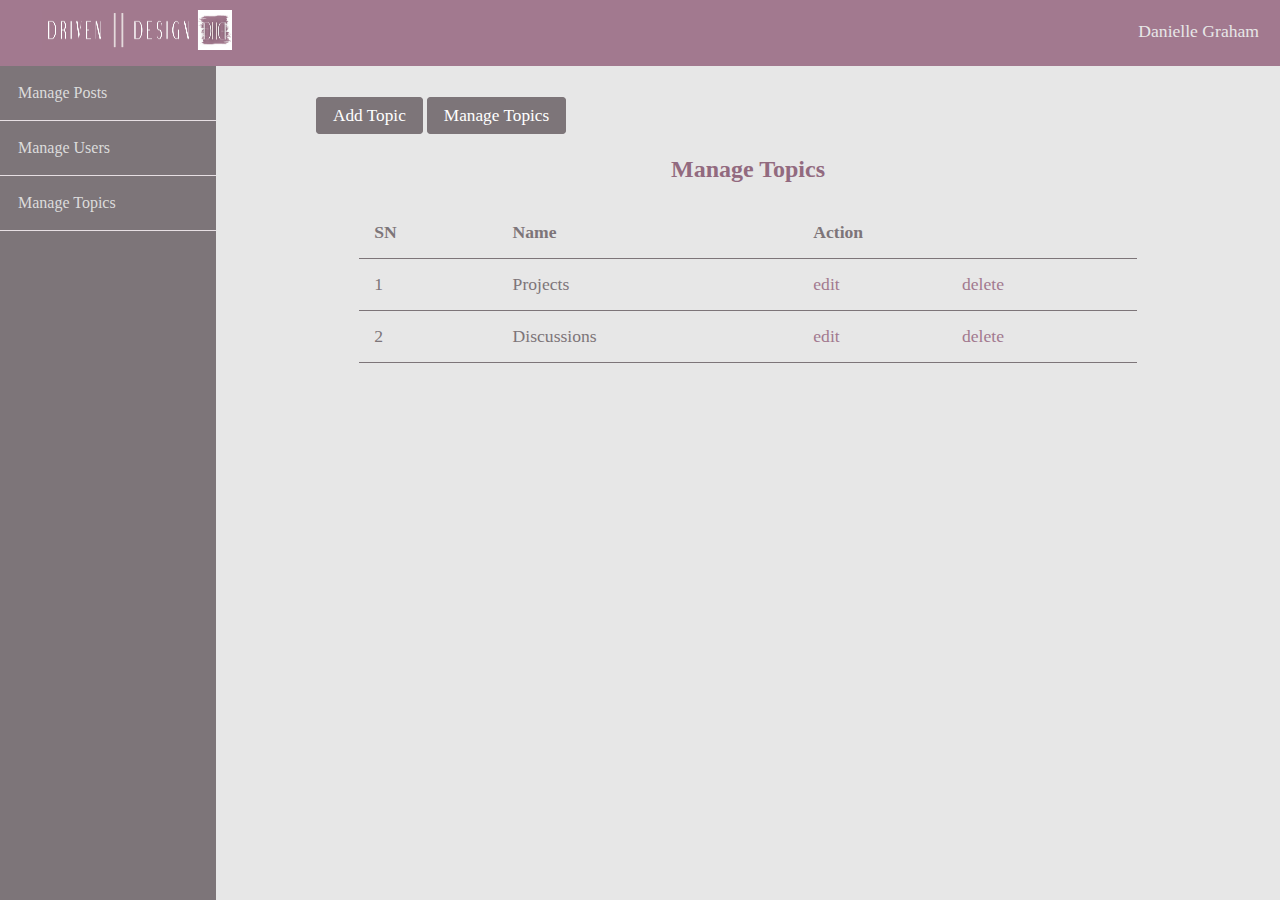
<file: MyBlogWebsite/admin/topics/index.html>
<!DOCTYPE html>
<html lang="en">

    <head>
        <meta charset="UTF-8">
        <meta name="viewport" content="width=device-width, initial-scale=1.0">
        <meta http-equiv="X-UA-Compatible" content="ie=edge">

        <!-- Font Awesome -->
        <link rel="stylesheet"
            href="https://use.fontawesome.com/releases/v5.7.2/css/all.css"
            integrity="sha384-fnmOCqbTlWIlj8LyTjo7mOUStjsKC4pOpQbqyi7RrhN7udi9RwhKkMHpvLbHG9Sr"
            crossorigin="anonymous">

        <!-- Google Fonts -->
        <link href="https://fonts.googleapis.com/css?family=Candal|Lora"
            rel="stylesheet">

        <!-- Custom Styling -->
        <link rel="stylesheet" href="../../css/style.css">

        <!-- Admin Styling -->
        <link rel="stylesheet" href="../../css/admin.css">

        <title>Admin Management - Topics</title>
    </head>

    <body>
        <header>
            <div class="logo">
                <img src="images/logoimage2.png" class="logo-image">
            </div>
            <i class="fa fa-bars menu-toggle"></i>
            <ul class="nav">
                <li>
                    <a href="#">
                        <i class="fa fa-user"></i>
                       Danielle Graham
                        <i class="fa fa-chevron-down" style="font-size: .8em;"></i>
                    </a>
                    <ul>
                        <li><a href="#" class="logout">Logout</a></li>
                    </ul>
                </li>
            </ul>
        </header>

        <!-- Admin Page Wrapper -->
        <div class="admin-wrapper">

            <!-- Left Sidebar -->
            <div class="left-sidebar">
                <ul>
                    <li><a href="../posts/index.html">Manage Posts</a></li>
                    <li><a href="../users/index.html">Manage Users</a></li>
                    <li><a href="index.html">Manage Topics</a></li>
                </ul>
            </div>
            <!-- // Left Sidebar -->


            <!-- Admin Content -->
            <div class="admin-content">
                <div class="button-group">
                    <a href="create.html" class="btn btn-big">Add Topic</a>
                    <a href="index.html" class="btn btn-big">Manage Topics</a>
                </div>


                <div class="content">

                    <h2 class="page-title">Manage Topics</h2>

                    <table>
                        <thead>
                            <th>SN</th>
                            <th>Name</th>
                            <th colspan="2">Action</th>
                        </thead>
                        <tbody>
                            <tr>
                                <td>1</td>
                                <td>Projects</td>
                                <td><a href="#" class="edit">edit</a></td>
                                <td><a href="#" class="delete">delete</a></td>
                            </tr>
                            <tr>
                                <td>2</td>
                                <td>Discussions</td>
                                <td><a href="#" class="edit">edit</a></td>
                                <td><a href="#" class="delete">delete</a></td>
                            </tr>
                        </tbody>
                    </table>

                </div>

            </div>
            <!-- // Admin Content -->

        </div>
        <!-- // Page Wrapper -->



        <!-- JQuery -->
        <script
            src="https://cdnjs.cloudflare.com/ajax/libs/jquery/3.3.1/jquery.min.js"></script>
        <!-- Custom Script -->
        <script src="../../js/scripts.js"></script>

    </body>

</html>
</file>
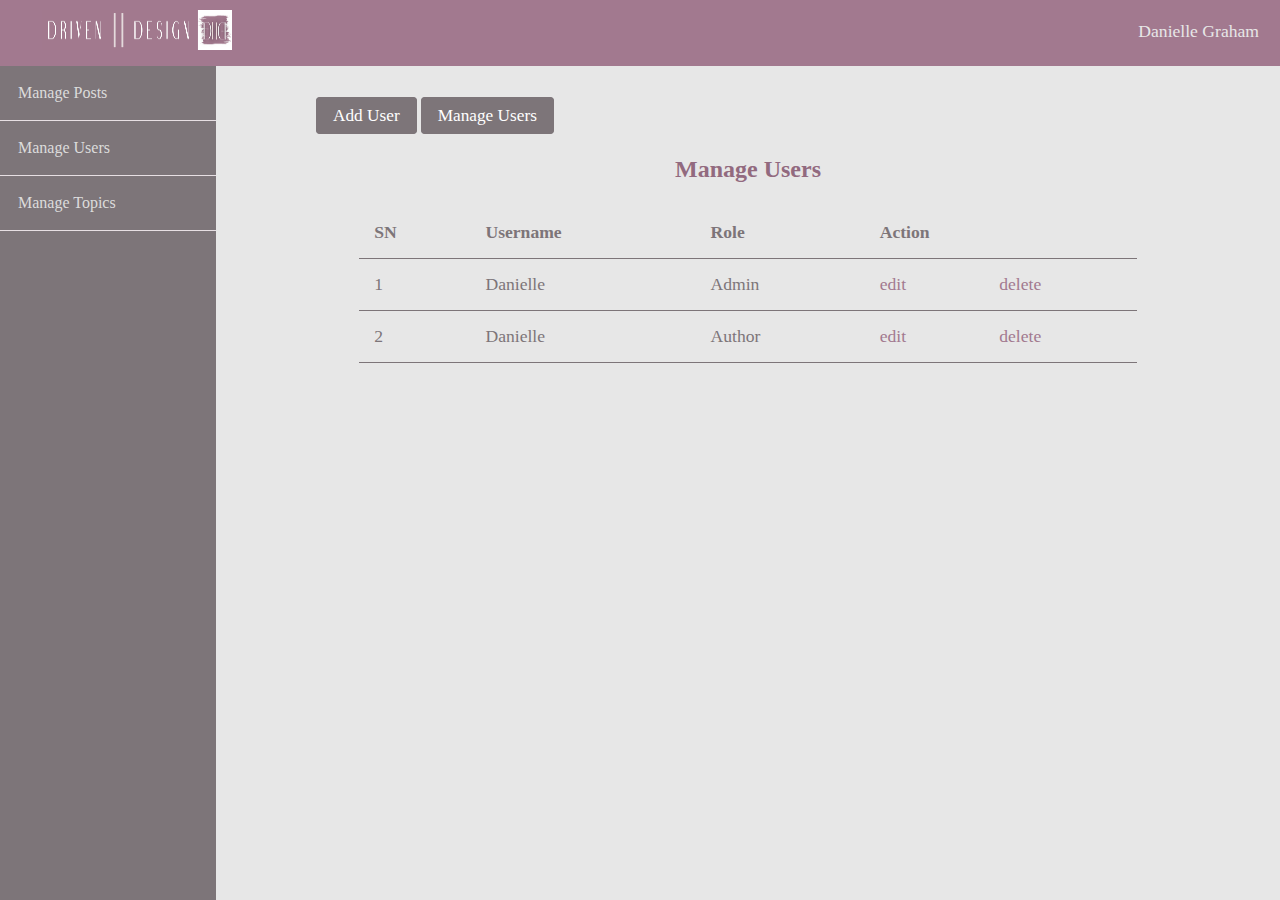
<file: MyBlogWebsite/admin/users/index.html>
<!DOCTYPE html>
<html lang="en">

    <head>
        <meta charset="UTF-8">
        <meta name="viewport" content="width=device-width, initial-scale=1.0">
        <meta http-equiv="X-UA-Compatible" content="ie=edge">

        <!-- Font Awesome -->
        <link rel="stylesheet"
            href="https://use.fontawesome.com/releases/v5.7.2/css/all.css"
            integrity="sha384-fnmOCqbTlWIlj8LyTjo7mOUStjsKC4pOpQbqyi7RrhN7udi9RwhKkMHpvLbHG9Sr"
            crossorigin="anonymous">

        <!-- Google Fonts -->
        <link href="https://fonts.googleapis.com/css?family=Candal|Lora"
            rel="stylesheet">

        <!-- Custom Styling -->
        <link rel="stylesheet" href="../../css/style.css">

        <!-- Admin Styling -->
        <link rel="stylesheet" href="../../css/admin.css">

        <title>Admin Management - Users</title>
    </head>

    <body>
        <header>
            <div class="logo">
                <img src="images/logoimage2.png" class="logo-image">
            </div>
            <i class="fa fa-bars menu-toggle"></i>
            <ul class="nav">
                <li>
                    <a href="#">
                        <i class="fa fa-user"></i>
                        Danielle Graham
                        <i class="fa fa-chevron-down" style="font-size: .8em;"></i>
                    </a>
                    <ul>
                        <li><a href="#" class="logout">Logout</a></li>
                    </ul>
                </li>
            </ul>
        </header>

        <!-- Admin Page Wrapper -->
        <div class="admin-wrapper">

            <!-- Left Sidebar -->
            <div class="left-sidebar">
                <ul>
                    <li><a href="../posts/index.html">Manage Posts</a></li>
                    <li><a href="index.html">Manage Users</a></li>
                    <li><a href="../topics/index.html">Manage Topics</a></li>
                </ul>
            </div>
            <!-- // Left Sidebar -->


            <!-- Admin Content -->
            <div class="admin-content">
                <div class="button-group">
                    <a href="create.html" class="btn btn-big">Add User</a>
                    <a href="index.html" class="btn btn-big">Manage Users</a>
                </div>


                <div class="content">

                    <h2 class="page-title">Manage Users</h2>

                    <table>
                        <thead>
                            <th>SN</th>
                            <th>Username</th>
                            <th>Role</th>
                            <th colspan="2">Action</th>
                        </thead>
                        <tbody>
                            <tr>
                                <td>1</td>
                                <td>Danielle</td>
                                <td>Admin</td>
                                <td><a href="#" class="edit">edit</a></td>
                                <td><a href="#" class="delete">delete</a></td>
                            </tr>
                            <tr>
                                <td>2</td>
                                <td>Danielle</td>
                                <td>Author</td>
                                <td><a href="#" class="edit">edit</a></td>
                                <td><a href="#" class="delete">delete</a></td>
                            </tr>
                        </tbody>
                    </table>

                </div>

            </div>
            <!-- // Admin Content -->

        </div>
        <!-- // Page Wrapper -->



        <!-- JQuery -->
        <script
            src="https://cdnjs.cloudflare.com/ajax/libs/jquery/3.3.1/jquery.min.js"></script>
        <!-- Custom Script -->
        <script src="../../js/scripts.js"></script>

    </body>

</html>
</file>
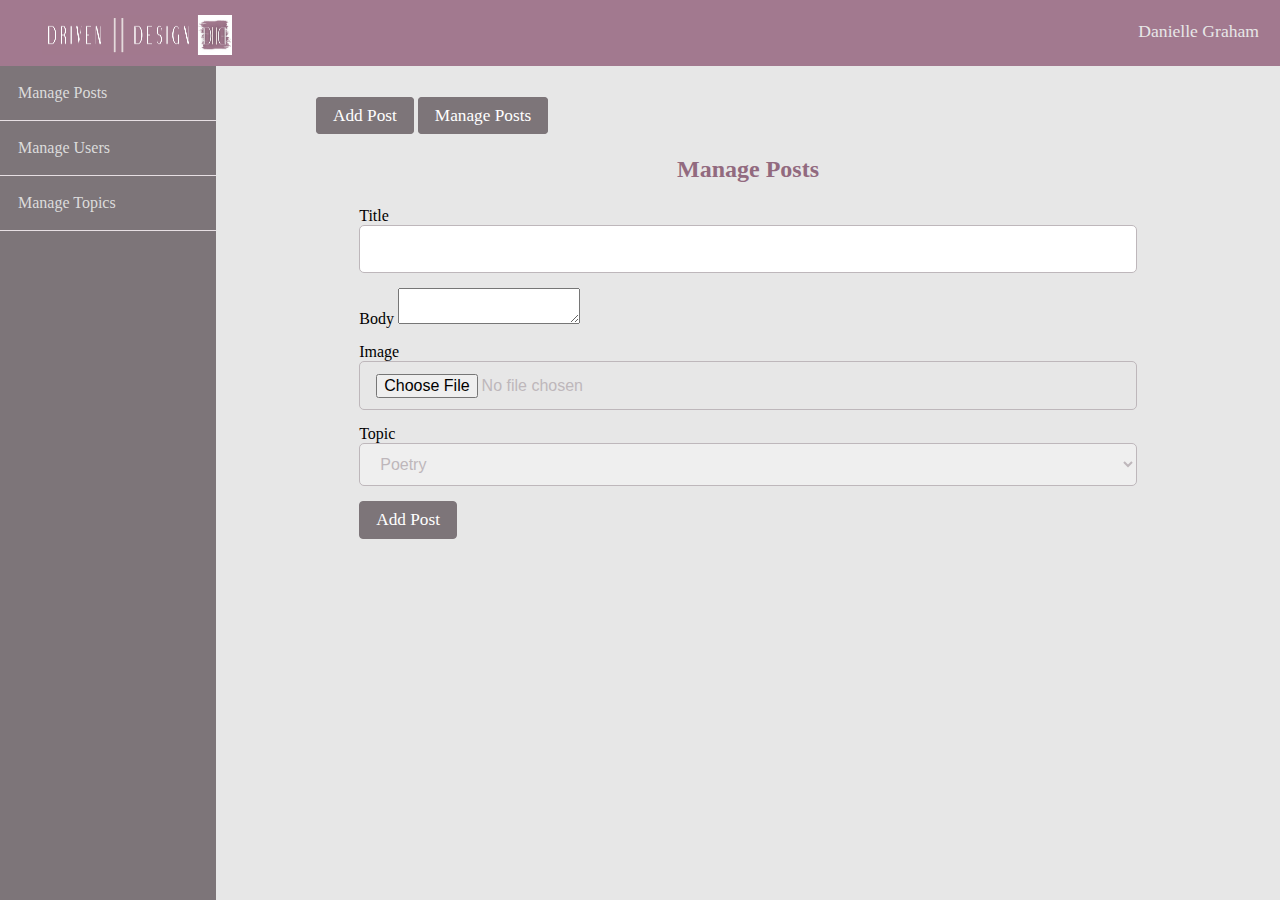
<file: MyBlogWebsite/admin/posts/create.html>
<!DOCTYPE html>
<html lang="en">

    <head>
        <meta charset="UTF-8">
        <meta name="viewport" content="width=device-width, initial-scale=1.0">
        <meta http-equiv="X-UA-Compatible" content="ie=edge">

        <!-- Font Awesome -->
        <link rel="stylesheet"
            href="https://use.fontawesome.com/releases/v5.7.2/css/all.css"
            integrity="sha384-fnmOCqbTlWIlj8LyTjo7mOUStjsKC4pOpQbqyi7RrhN7udi9RwhKkMHpvLbHG9Sr"
            crossorigin="anonymous">

        <!-- Google Fonts -->
        <link href="https://fonts.googleapis.com/css?family=Candal|Lora"
            rel="stylesheet">

        <!-- Custom Styling -->
        <link rel="stylesheet" href="../../css/style.css">

        <!-- Admin Styling -->
        <link rel="stylesheet" href="../../css/admin.css">

        <title>Admin Management - Add Post</title>
    </head>

    <body>
        <header>
            <div class="logo">
                <h1></h1>
                <img src="../../admin/images/logoimage2.png" class="logo-image">
                <!--<h1 class="logo-text">DRIVEN<span>II</span>DESIGN</h1>-->
            </div>
            <i class="fa fa-bars menu-toggle"></i>
            <ul class="nav">
                <li>
                    <a href="#">
                        <i class="fa fa-user"></i>
                        Danielle Graham
                        <i class="fa fa-chevron-down" style="font-size: .8em;"></i>
                    </a>
                    <ul>
                        <li><a href="#" class="logout">Logout</a></li>
                    </ul>
                </li>
            </ul>
        </header>

        <!-- Admin Page Wrapper -->
        <div class="admin-wrapper">

            <!-- Left Sidebar -->
            <div class="left-sidebar">
                <ul>
                    <li><a href="index.html">Manage Posts</a></li>
                    <li><a href="../users/index.html">Manage Users</a></li>
                    <li><a href="../topics/index.html">Manage Topics</a></li>
                </ul>
            </div>
            <!-- // Left Sidebar -->


            <!-- Admin Content -->
            <div class="admin-content">
                <div class="button-group">
                    <a href="create.html" class="btn btn-big">Add Post</a>
                    <a href="index.html" class="btn btn-big">Manage Posts</a>
                </div>


                <div class="content">

                    <h2 class="page-title">Manage Posts</h2>

                    <form action="create.html" method="post">
                        <div>
                            <label>Title</label>
                            <input type="text" name="title" class="text-input">
                        </div>
                        <div>
                            <label>Body</label>
                            <textarea name="body" id="body"></textarea>
                        </div>
                        <div>
                            <label>Image</label>
                            <input type="file" name="image" class="text-input">
                        </div>
                        <div>
                            <label>Topic</label>
                            <select name="topic" class="text-input">
                                <option value="Poetry">Poetry</option>
                                <option value="Life Lessons">Life Lessons</option>
                            </select>
                        </div>
                        <div>
                            <button type="submit" class="btn btn-big">Add Post</button>
                        </div>
                    </form>

                </div>

            </div>
            <!-- // Admin Content -->

        </div>
        <!-- // Page Wrapper -->



        <!-- JQuery -->
        <script
            src="https://cdnjs.cloudflare.com/ajax/libs/jquery/3.3.1/jquery.min.js"></script>
        <!-- Ckeditor -->
        <script
            src="https://cdn.ckeditor.com/ckeditor5/12.2.0/classic/ckeditor.js"></script>
        <!-- Custom Script -->
        <script src="../../js/scripts.js"></script>

    </body>

</html>
</file>
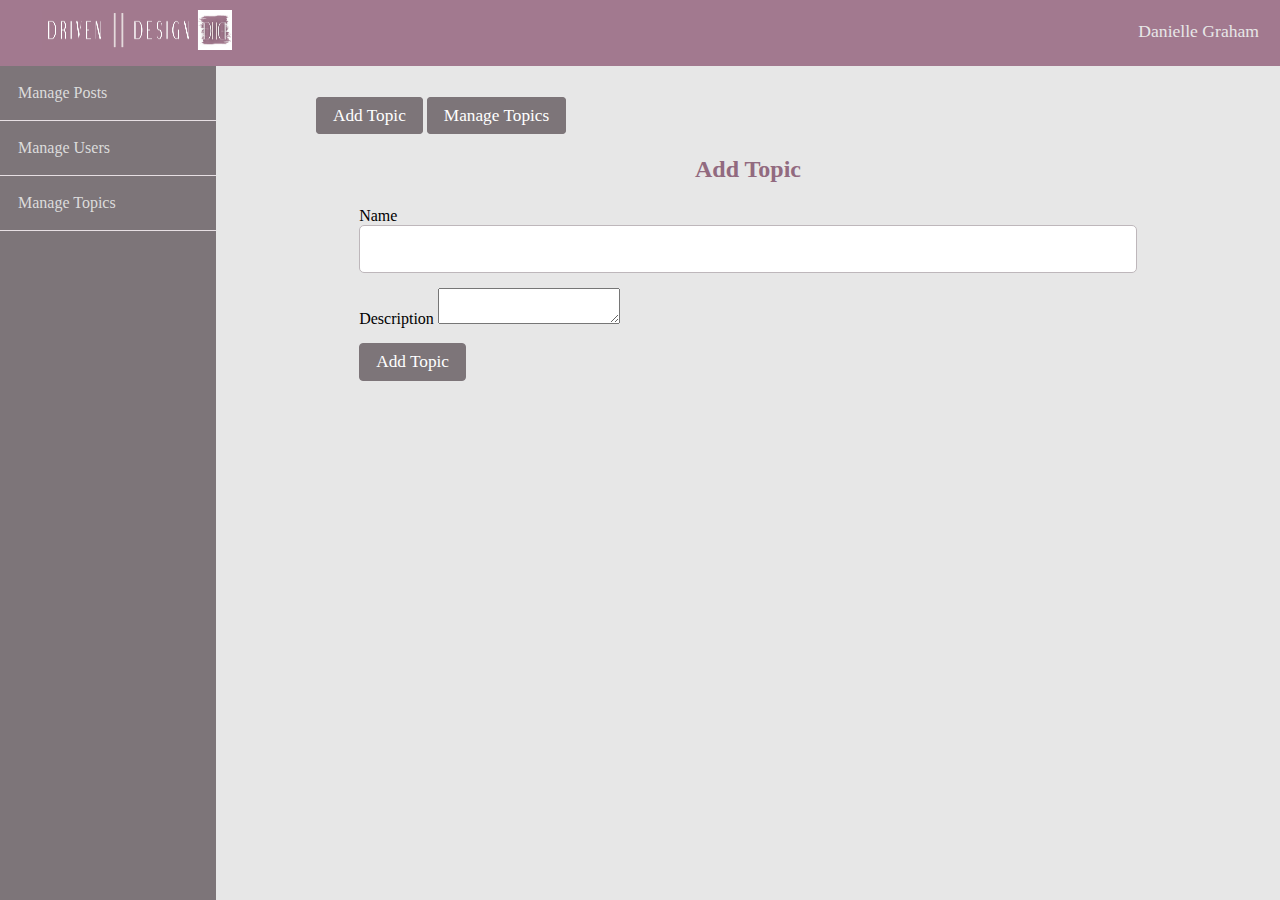
<file: MyBlogWebsite/admin/topics/create.html>
<!DOCTYPE html>
<html lang="en">

    <head>
        <meta charset="UTF-8">
        <meta name="viewport" content="width=device-width, initial-scale=1.0">
        <meta http-equiv="X-UA-Compatible" content="ie=edge">

        <!-- Font Awesome -->
        <link rel="stylesheet"
            href="https://use.fontawesome.com/releases/v5.7.2/css/all.css"
            integrity="sha384-fnmOCqbTlWIlj8LyTjo7mOUStjsKC4pOpQbqyi7RrhN7udi9RwhKkMHpvLbHG9Sr"
            crossorigin="anonymous">

        <!-- Google Fonts -->
        <link href="https://fonts.googleapis.com/css?family=Candal|Lora"
            rel="stylesheet">

        <!-- Custom Styling -->
        <link rel="stylesheet" href="../../css/style.css">

        <!-- Admin Styling -->
        <link rel="stylesheet" href="../../css/admin.css">

        <title>Admin Management - Add Topic</title>
    </head>

    <body>
        <header>
            <div class="logo">
                <img src="images/logoimage2.png" class="logo-image">
            </div>
            <i class="fa fa-bars menu-toggle"></i>
            <ul class="nav">
                <li>
                    <a href="#">
                        <i class="fa fa-user"></i>
                        Danielle Graham
                        <i class="fa fa-chevron-down" style="font-size: .8em;"></i>
                    </a>
                    <ul>
                        <li><a href="#" class="logout">Logout</a></li>
                    </ul>
                </li>
            </ul>
        </header>

        <!-- Admin Page Wrapper -->
        <div class="admin-wrapper">

            <!-- Left Sidebar -->
            <div class="left-sidebar">
                <ul>
                    <li><a href="../posts/index.html">Manage Posts</a></li>
                    <li><a href="../users/index.html">Manage Users</a></li>
                    <li><a href="index.html">Manage Topics</a></li>
                </ul>
            </div>
            <!-- // Left Sidebar -->


            <!-- Admin Content -->
            <div class="admin-content">
                <div class="button-group">
                    <a href="create.html" class="btn btn-big">Add Topic</a>
                    <a href="index.html" class="btn btn-big">Manage Topics</a>
                </div>


                <div class="content">

                    <h2 class="page-title">Add Topic</h2>

                    <form action="create.html" method="post">
                        <div>
                            <label>Name</label>
                            <input type="text" name="name" class="text-input">
                        </div>
                        <div>
                            <label>Description</label>
                            <textarea name="description" id="body"></textarea>
                        </div>

                        <div>
                            <button type="submit" class="btn btn-big">Add Topic</button>
                        </div>
                    </form>

                </div>

            </div>
            <!-- // Admin Content -->

        </div>
        <!-- // Page Wrapper -->



        <!-- JQuery -->
        <script
            src="https://cdnjs.cloudflare.com/ajax/libs/jquery/3.3.1/jquery.min.js"></script>
        <!-- Ckeditor -->
        <script
            src="https://cdn.ckeditor.com/ckeditor5/12.2.0/classic/ckeditor.js"></script>
        <!-- Custom Script -->
        <script src="../../js/scripts.js"></script>

    </body>

</html>
</file>
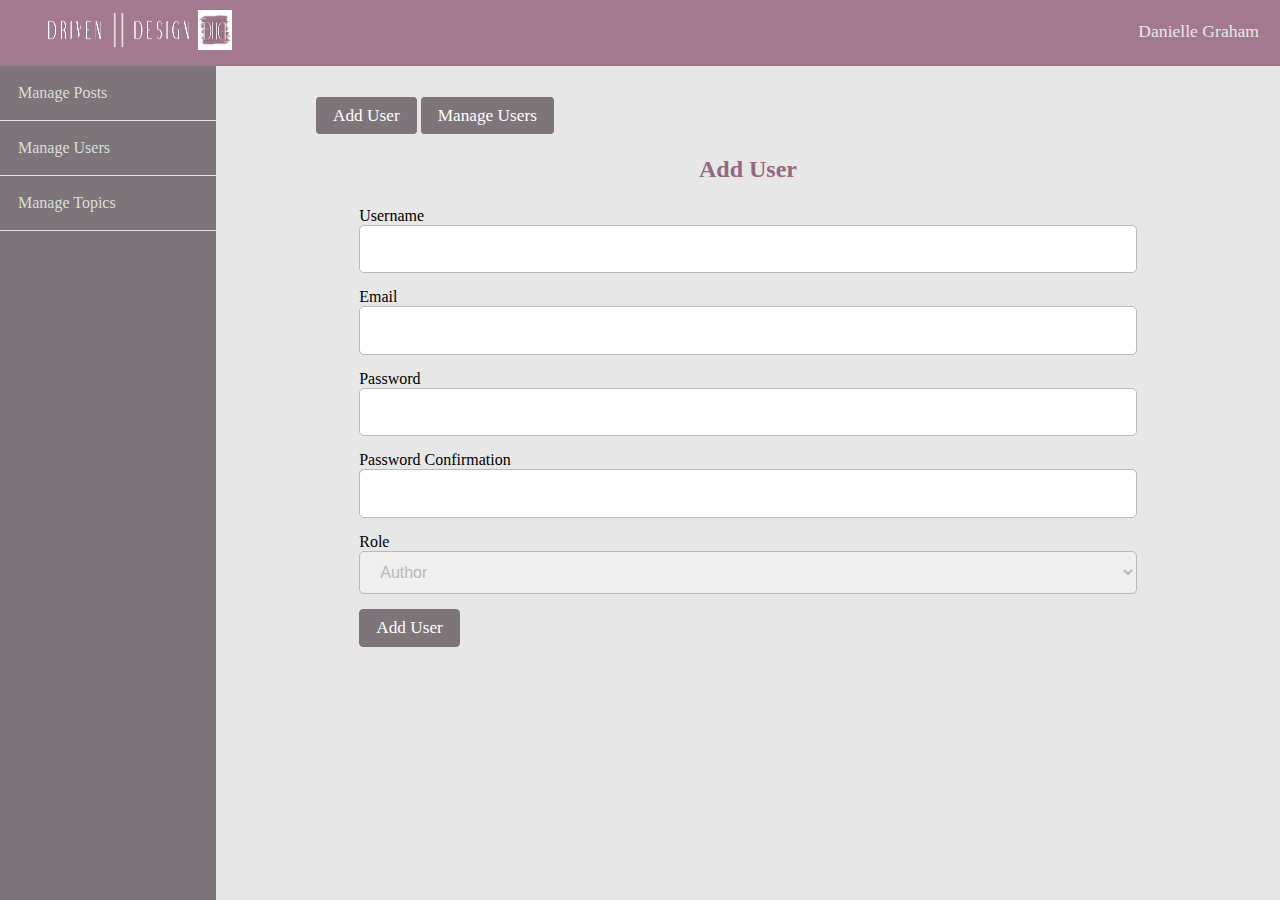
<file: MyBlogWebsite/admin/users/create.html>
<!DOCTYPE html>
<html lang="en">

    <head>
        <meta charset="UTF-8">
        <meta name="viewport" content="width=device-width, initial-scale=1.0">
        <meta http-equiv="X-UA-Compatible" content="ie=edge">

        <!-- Font Awesome -->
        <link rel="stylesheet"
            href="https://use.fontawesome.com/releases/v5.7.2/css/all.css"
            integrity="sha384-fnmOCqbTlWIlj8LyTjo7mOUStjsKC4pOpQbqyi7RrhN7udi9RwhKkMHpvLbHG9Sr"
            crossorigin="anonymous">

        <!-- Google Fonts -->
        <link href="https://fonts.googleapis.com/css?family=Candal|Lora"
            rel="stylesheet">

        <!-- Custom Styling -->
        <link rel="stylesheet" href="../../css/style.css">

        <!-- Admin Styling -->
        <link rel="stylesheet" href="../../css/admin.css">

        <title>Admin Management- Add User</title>
    </head>

    <body>
        <header>
            <div class="logo">
                <img src="images/logoimage2.png" class="logo-image">
            </div>
            <i class="fa fa-bars menu-toggle"></i>
            <ul class="nav">
                <li>
                    <a href="#">
                        <i class="fa fa-user"></i>
                        Danielle Graham
                        <i class="fa fa-chevron-down" style="font-size: .8em;"></i>
                    </a>
                    <ul>
                        <li><a href="#" class="logout">Logout</a></li>
                    </ul>
                </li>
            </ul>
        </header>

        <!-- Admin Page Wrapper -->
        <div class="admin-wrapper">

            <!-- Left Sidebar -->
            <div class="left-sidebar">
                <ul>
                    <li><a href="../posts/index.html">Manage Posts</a></li>
                    <li><a href="index.html">Manage Users</a></li>
                    <li><a href="../topics/index.html">Manage Topics</a></li>
                </ul>
            </div>
            <!-- // Left Sidebar -->


            <!-- Admin Content -->
            <div class="admin-content">
                <div class="button-group">
                    <a href="create.html" class="btn btn-big">Add User</a>
                    <a href="index.html" class="btn btn-big">Manage Users</a>
                </div>


                <div class="content">

                    <h2 class="page-title">Add User</h2>

                    <form action="create.html" method="post">
                        <div>
                            <label>Username</label>
                            <input type="text" name="username"
                                class="text-input">
                        </div>
                        <div>
                            <label>Email</label>
                            <input type="email" name="email" class="text-input">
                        </div>
                        <div>
                            <label>Password</label>
                            <input type="password" name="password"
                                class="text-input">
                        </div>
                        <div>
                            <label>Password Confirmation</label>
                            <input type="password" name="passwordConf"
                                class="text-input">
                        </div>
                        <div>
                            <label>Role</label>
                            <select name="role" class="text-input">
                                <option value="Author">Author</option>
                                <option value="Admin">Admin</option>
                            </select>
                        </div>

                        <div>
                            <button type="submit" class="btn btn-big">Add User</button>
                        </div>
                    </form>

                </div>

            </div>
            <!-- // Admin Content -->

        </div>
        <!-- // Page Wrapper -->



        <!-- JQuery -->
        <script
            src="https://cdnjs.cloudflare.com/ajax/libs/jquery/3.3.1/jquery.min.js"></script>
        <!-- Ckeditor -->
        <script
            src="https://cdn.ckeditor.com/ckeditor5/12.2.0/classic/ckeditor.js"></script>
        <!-- Custom Script -->
        <script src="../../js/scripts.js"></script>

    </body>

</html>
</file>
<file: MyBlogWebsite/css/style.css>
* {
    box-sizing: border-box
}

html, body {
    height: 100%;
    padding: 0px;
    margin: 0px;
    background: #e7e7e7;
    font-family: 'Genos' serif;
}

h1, h2, h3, h4, h5, h6 {
    font-family: 'Genos' serif;
    color: #926a7f;
    margin: 5px;
}

a {
    text-decoration: none;
    color: inherit;
}

.clearfix::after {
    content: '';
    display: block;
    clear: both;
}

.btn {
    padding: .5rem 1rem;
    background: #926a7f;
    color: white;
    border: 1px solid transparent;
    border-radius: .25rem;
    font-size: 1.08em;
    font-family: 'Genos', serif;
}

.btn:hover {
    color: white !important;
    background: #6e4f5f;
}

.text-input {
    padding: .7rem 1rem;
    display: block;
    width: 100%;
    border-radius: 5px;
    border: 1px solid #beb7bb;
    outline: none;
    color: #beb7bb;
    line-height: 1.5rem;
    font-size: 1em;
    font-family: 'Genos' serif;
}

.msg {
    width: 100%;
    margin: 5px auto;
    padding: 8px;
    border-radius: none;
    list-style: none;
}

.success {
    color: #1bb835;
}

.error {
    color: #cf1f1f;
}

/* Nav Bar */
header {
    background: #a2798f;
    height: 66px;
}

header * {
    color: #e7e7e7;
}
header .logo {
    width: 200px;
    float: left;
    height: inherit;
    margin-left: 2em;
}

header .logo .logo-image {
    padding-left: 10px;
    padding-top: 10px;
    width: 100%;
    height: 50px;
}

header .logo-text span {
    color: #ebdada;
    font-size: 1.3em;
}

header ul {
    float: right;
    margin: 0px;
    padding: 0px;
    list-style: none;
}

header ul li {
    float: left; 
    position: relative;
}

header ul li ul {
    position: absolute;
    top: 66px;
    right: 0px;
    left: 0px;
    width: 200px;
    display: none;
}
header ul li:hover ul,
header ul li ul:focus-within {
    display: block;
}
header ul li ul li {
    width: 100%;
}

header ul li ul li a {
    padding: 10px;
    font-size: .9em;
    background-color: gainsboro;
    color: #a2798f;
}

header ul li ul li a.logout {
    color: #a2798f;
}

header ul li ul li a:hover {
    background: #e7e7e7;
}

header ul li a {
    display: block;
    padding: 21px;
    font-size: 1.1em;
    text-decoration: none;
}

header ul li a:hover {
    background: #926a7f;
    transition: 0.9s;  
}

header .menu-toggle {
    display: none;
}

.page-wrapper {
    min-height: 100%;
}
.page-wrapper a:hover{
    color: #ebdada;
}
/* post slider */
 .post-slider {
    position: relative;
}

.post-slider .slider-title {
    text-align: center;
    margin: 30px auto;
}

.post-slider .next {
    position: absolute;
    top: 50%; 
    right: 30px;
    font-size: 2em;
    color: #926a7f;
    cursor: pointer;
}

.post-slider .prev {
    position: absolute;
    top: 50%; 
    left: 30px;
    font-size: 2em;
    color: #926a7f;
    cursor: pointer;
}

 .post-slider .post-wrapper {
    width: 84%;
    height: 350px;
    margin: 0px auto;
    overflow: hidden;
    padding: 10px 0px 10px 0px;
}

.post-slider .post-wrapper .post {
    width: 300px;
    height: 330px;
    margin: 0px 10px;
    display: inline-block;
    font-family: 'Genos' serif;
    background: white;
    border-radius: 0px;
    box-shadow: 1rem 1rem 1rem -1rem #76686f;
}

.post-slider .post-wrapper .post .post-info {
    height: 130px;
    padding: 0px 5px;
}

.post-slider .post-wrapper .post .slider-image {
    width: 100%;
    height: 200px;
    border-top-left-radius: 0px;
    border-top-right-radius: 0px;
}

/* content */
.content {
    width: 90%;
    margin: 30px auto 30px;
}

.content .main-content {
    width: 70%;
    float: left;
}

.content .main-content.single {
    background: white;
    padding: 20px 50px;
    font-family: 'Genos' serif;
    font-size: 1em;
}

.content .main-content.single .post-title {
    text-align: center;
    margin-bottom: 40px;
}

.content .main-content .post {
    width: 95%;
    height: 270px;
    margin: 20px auto;
    padding-right: 10px;
    font-family: 'Genos' serif;
    border-radius: 5px;
    background: white;
    position: relative;
}

.content .popular .post {
    border-top: 1px solid gainsboro;
    margin-top: 10px;
    padding-top: 10px;
}

.content .popular .post img {
    height: 60px;
    width: 75px;
    float: left;
    margin-right: 10px;
}

.content .main-content .post .read-more {
    position: absolute;
    bottom: 10px;
    right: 10px;
    border: 1px solid #926a7f;
    background: transparent;
    border-radius: 0px;
    color: #926a7f !important;
}

.content .main-content .post .read-more:hover {
    background: #926a7f;
    color: white !important;
    transition: .25s;
}

.content .main-content .post .post-image {
    width: 40%;
    height: 100%;
    float: left;
}

.content .main-content .post .post-preview {
    width: 60%;
    padding: 10px;
    float: right;
  }
  .content .main-content .post .post-preview .preview-text {
    width: 100%;
    padding: 10px;
    white-space: nowrap;/*  Prevent text from wrapping */
    text-overflow: ellipsis; /* Add ellipsis to indicate overflow */
    overflow: hidden;
  }
  
.content .main-content .recent-post-title {
    margin: 20px;
}
.content .side-bar {
    width: 30%;
    float: left;
}
.content .side-bar.single {
    padding: 0px 10px;
}
.content .side-bar .section {
    background: white;
    padding: 20px;
    border-radius: none;
    margin-bottom: 20px;
}
.content .side-bar .section .section-title {
    margin: 10px 0px 10px 0px; 
}
.content .side-bar .section.search {
    margin-top: 80px;
} 
.content .side-bar .section.topics ul {
    margin: 0px;
    padding: 0px;
    list-style: none;
    border-top: 1px solid #beb7bb;
}
.content .side-bar .section.topics ul li a {
    display: block;
    padding: 15px 0px 15px 0px;
    border-bottom: 1px solid #beb7bb;
    transition: all 0.3s;    
}
.content .side-bar .section.topics ul li a:hover {
    padding-left: 10px;
    transition: all 0.3s;
}

/* Auth Pages */

.auth-content {
    width: 30%;
    margin: 50px auto;
    padding: 20px;
    background: white;
    border-radius: none;
}

.auth-content .form-title {
    text-align: center;
}

.auth-content form div {
    margin-bottom: 10px;
}

.auth-content form p {
    text-align: center;
}

.auth-content form p a {
    text-decoration: underline;
}
/* Footer */

.footer {
    background: #a2798f;
    color: #e7e7e7;
    height: 400px;
    position: relative;
}

.footer .footer-content {
    height: 350px;
    display: flex;
}
.footer .footer-content .footer-section {
    flex: 1;
    padding: 25px;
}
.footer .footer-content h1, .footer .footer-content h2 {
    color: white;
}
.footer .footer-content .about h1 span {
    color: #ebdada;
}
.footer .footer-content .about p {
    font-size: .7em;
    font-family: 'Genos' serif;
}
.footer .footer-content .about .contact span {
    font-size: 1em;
    margin-bottom: 10px;
}
.footer .footer-content .about .socials a {
    border: none;
    padding-top: 5px;
    margin-right: 5px;
    text-align: center;
    display: inline-block;
    font-size: 1.3em;
    border-radius: 5px;
    transition: all .3s;
}
.footer .footer-content .about .socials a:hover {
    color: white;
    transition: all .3s;
}
.footer .footer-content .links ul a {
    display: block;
    margin-bottom: 10px;
    list-style: none;
    font-size: 1em;
    transition: all .3s;
}
.footer .footer-content .links ul a:hover {
    color: white;
    margin-left: 15px;
    transition: all .3s;
}
.footer .footer-content .contact-form .contact-input {
    background: #e7e7e7;
    color: #6e4f5f;
    margin-bottom: 10px;
    line-height: 1.5rem;
    padding: .5rem 1rem;
    border: none;
    border-radius: 0px;
    font-family: 'Genos', serif;
    font-size: .8em;
}
.footer .footer-content .contact-form .contact-input:focus {
    background: #beb7bb;
}
.footer .footer-content .contact-form .contact-btn {
    float: right;
    font-size: 1em;
    font-family: 'Genos', serif;
}
.footer .footer-bottom {
    background: #896779;
    color: #beb7bb;
    height: 50px;
    width: 100%;
    text-align: center;
    position: absolute;
    bottom: 0px; 
    left: 0px;
    padding-top: 20px;
}


/* media queries */
@media only screen and (max-width: 934px) {
    .content {
        width: 100%;
    }
    .auth-content {
        width: 50%;
    }
    .content .main-content .post {
        width: 100%;
    }
    .content .main-content {
        width: 100%;
        padding: 10px;
    }
    .content .side-bar {
        width: 100%;
        padding: 10px;
        border-radius: none; 
    }
    .content .side-bar .section.search {
        margin-top: 30px;
    }
    .footer {
        height: auto;
    } 
    .footer .footer-content {
        height: auto;
        flex-direction: column;
    }
    .footer .footer-content .contact-form {
        padding-bottom: 90px;
    }
    .footer .footer-content .contact-form .contact-btn {
        width: 100%;
    }
}
@media only screen and (max-width: 770px) {
    header {
        position: relative;
    }
    .auth-content {
        width: 60%;
    }
    .main-content-wrapper {
        padding: 10px;
    }
    header ul {
        width: 100%;
        background: #a2798f;
        max-height: 0px;
        overflow: hidden;
    }

     .showing {
        max-height: 100em;

    }

    header ul li {
        width: 100%;
    }

    header ul li ul {
        position: static; 
        display: block; 
        width: 100%;
        background: inherit;
    }

    header ul li ul li a {
        padding: 10px;
        background: #a2798f;
        color: #e7e7e7;
        padding-left: 50px;
    }

    header ul li ul li a.logout {
        color: #e7e7e7;
    }

    header .menu-toggle {
        display: block;
        position: absolute;
        right: 20px;
        top: 20px;
        font-size: 1.9em;
    }

    header .logo {
        margin-left: .5em;
    }

}
@media only screen and (max-width: 600px) {
    .content .main-content .post{
        height: auto;
    }
    .auth-content {
        width: 90%;
    }
    .content .main-content.single {
        padding: 10px 20px;

    }
    .content .main-content .post .post-image {
        width: 100%;
    }
    .content .main-content .post .post-preview {
        width: 100%;
    }
    .content .main-content .post .read-more {
        position: static;
        display: block;
        width: 100%;
        text-align: center;
    }
    .post-slider .next {
        right: 10px;
    }
    .post-slider .prev {
        left: 10px;
    }
}
</file>
<file: MyBlogWebsite/css/admin.css>
header {
    background: #a2798f;
  }
  
  .admin-wrapper {
    display: flex;
    height: calc(100% - 66px);
  }

.btn {
    padding: .5rem 1rem;
    background: #7d7579;
    color: white;
    border: 1px solid #7d7579;;
    border-radius: none;
    font-size: 1.08em;
    font-family: 'Genos', serif;
}

.btn:hover {
    color: white !important;
    background: #a2798f;
}
  
  .admin-wrapper .left-sidebar {
    flex: 2;
    height: 100%;
    background: #7d7579;
  }
  
  .admin-wrapper .left-sidebar ul {
    list-style: none;
    margin: 0px;
    padding: 0px;
    color: gainsboro;
  }
  
  .admin-wrapper .left-sidebar ul li a {
    padding: 18px;
    display: block;
    border-bottom: 1px solid #e7dfe3;
  }
  
  .admin-wrapper .left-sidebar ul li a:hover {
    background: #a2798f;
  }
  
  .admin-wrapper .admin-content {
    flex: 8;
    height: 100%;
    padding: 40px 100px 100px;
    overflow-y: scroll;
  }
  .admin-content .page-title {
    text-align: center;
    margin-bottom: 1.5rem;
  }
  
  table {
    width: 100%;
    border-collapse: collapse;
    font-size: 1.1rem;
    color: #7d7579;
  }
  
  th,
  td {
    padding: 15px;
    text-align: left;
    border-bottom: 1px solid #7d7579;
  }
  
  .edit {
    color: #a2798f;
  }
  
  .delete {
    color: #a2798f;
  }
  
  .publish {
    color: #a2798f;
  }
  
  .edit:hover,
  .delete:hover,
  .publish:hover {
    color: whitesmoke;
    text-decoration: underline;
  }
  
  form div {
    margin-bottom: 15px;
  }
</file>
